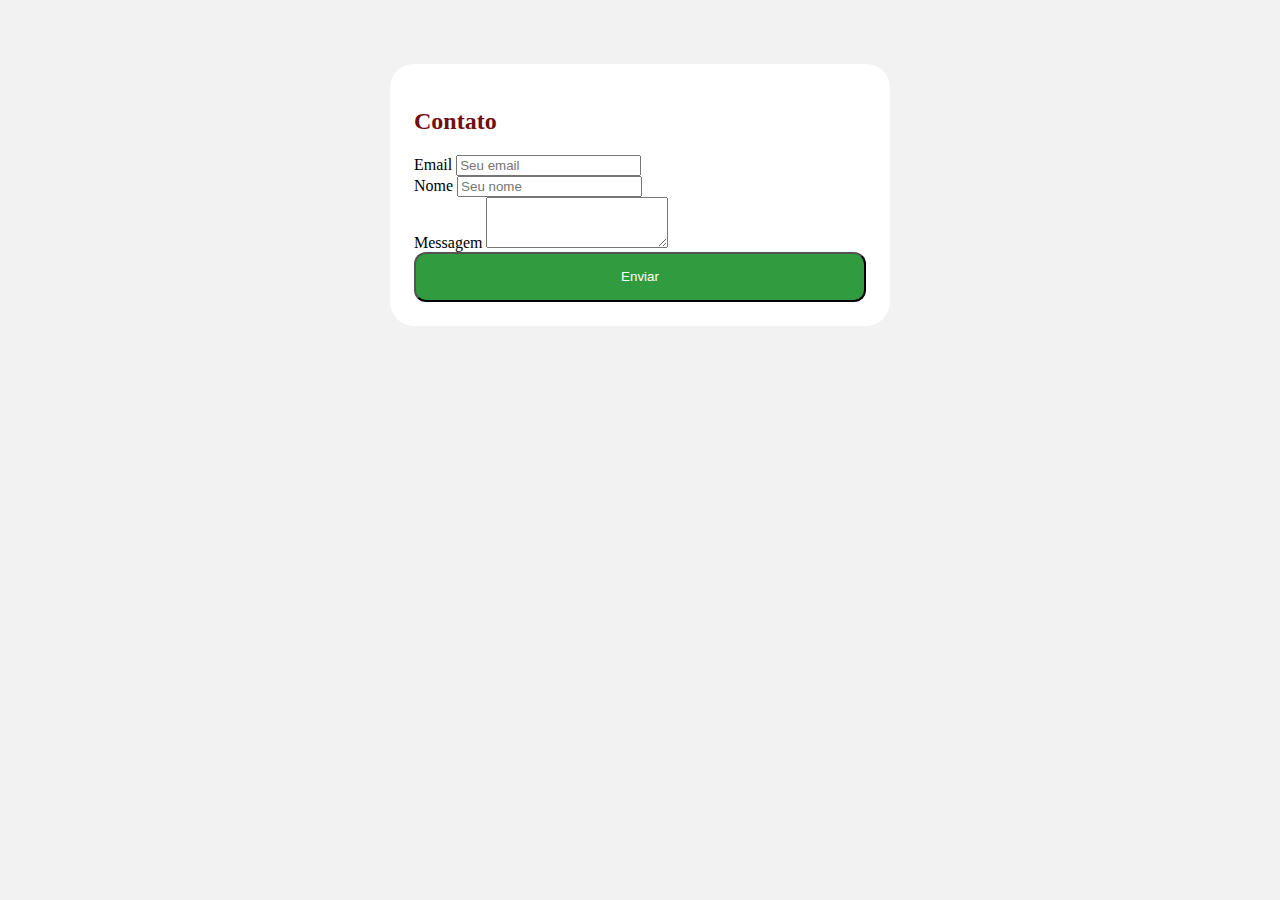
<file: pages/contato.html>
<!DOCTYPE html>
<html lang="en">

<head>
  <meta charset="utf-8" />
  <meta name="viewport" content="width=device-width, initial-scale=1" />
  <link rel="stylesheet" href="../assets/styles/global.css">
  <link rel="shortcut icon" href="../assets/icon/favicon.png" type="image/x-icon" />
  <title>Contato - Portal IFRN</title>
  <link rel="stylesheet" href="https://cdn.jsdelivr.net/npm/bootstrap-icons@1.10.3/font/bootstrap-icons.css">
  <link href="https://cdn.jsdelivr.net/npm/bootstrap@5.3.0-alpha1/dist/css/bootstrap.min.css" rel="stylesheet"
    integrity="sha384-GLhlTQ8iRABdZLl6O3oVMWSktQOp6b7In1Zl3/Jr59b6EGGoI1aFkw7cmDA6j6gD" crossorigin="anonymous" />
</head>

<body>

  <div
    style="box-sizing:border-box; background-color:#fff; border-radius: 24px; max-width: 500px; height: auto; margin: 64px auto; padding: 24px;">
   
    <h2 style="color: #710E11">Contato</h2>
    <div class="mt-4">
      <div class="mb-3">
        <label for="exampleFormControlInput1" class="form-label">Email</label>
        <input type="email" class="form-control" id="exampleFormControlInput1" placeholder="Seu email">
      </div>
      <div class="mb-3">
        <label for="exampleFormControlInput1" class="form-label">Nome</label>
        <input type="text" class="form-control" id="exampleFormControlInput1" placeholder="Seu nome">
      </div>
      <div class="mb-3">
        <label for="exampleFormControlTextarea1" class="form-label">Messagem</label>
        <textarea class="form-control" id="exampleFormControlTextarea1" rows="3"></textarea>
      </div>
      <button type="submit" class="btn mb-3" style="background-color: #319b3f; color: #fff; width: 100%; height: 50px; border-radius: 12px;">Enviar</button>
    </div>
  </div>
  
  <script src="https://cdn.jsdelivr.net/npm/bootstrap@5.3.0-alpha1/dist/js/bootstrap.bundle.min.js"
    integrity="sha384-w76AqPfDkMBDXo30jS1Sgez6pr3x5MlQ1ZAGC+nuZB+EYdgRZgiwxhTBTkF7CXvN"
    crossorigin="anonymous"></script>
</body>

</html>
</file>
<file: assets/styles/global.css>
body {
  background-color: #f2f2f2 !important;
}

#logo {
  width: 160px;
  min-width: 8vw;
}

.icon-accessibility {
  position: fixed;
  bottom: 16px;
  right: 16px;
  z-index: 9999;
  width: 70px;
}

.card {
  border-radius: 12px !important;
  transition: all .2s ease-in-out;
}


.card:hover {
  background-color: #ECF9ED !important;
}


.card a {
  text-decoration: none;
  color: black;
}

.card a:hover {
  color: #319b3f;
}

.card .container-img{
  overflow: hidden;
  border-radius: 6px;
}
.card .container-img a img {
transition: all .3s ease-in-out;
}

.card .container-img a img:hover {
  transform: scale(1.3);
}

.carousel {
  transition: filter .5s ease-in;
  color: black !important;
}

.carousel:hover .carousel-item img{ 
  filter: grayscale(100%);
  color: #319b3f !important;
}



@media (max-width:700px) {
  #sub-footer {
   flex-direction: column;
   gap: 32px;
  }
}

@media (max-width:820px) {
  .content{
    margin: 32px 16px !important;

  }
  .my-container{
    flex-direction: column;
    gap: 32px;
  }
  .my-container .col-8, .my-container .col-4  {
    padding: 0 !important;
    width: 100%;
  }

  .my-container .col-8 .card {
    max-width: 100% !important;
  }

  .my-container .col-4 img {
    width: 60% !important;
  }
}

.card-edital {
  padding: 16px;
  border-radius: 12px;
}

.card-edital:hover {
  background-color: #ECF9ED;
  padding: 16px;
  border-radius: 24px;
}
</file>
